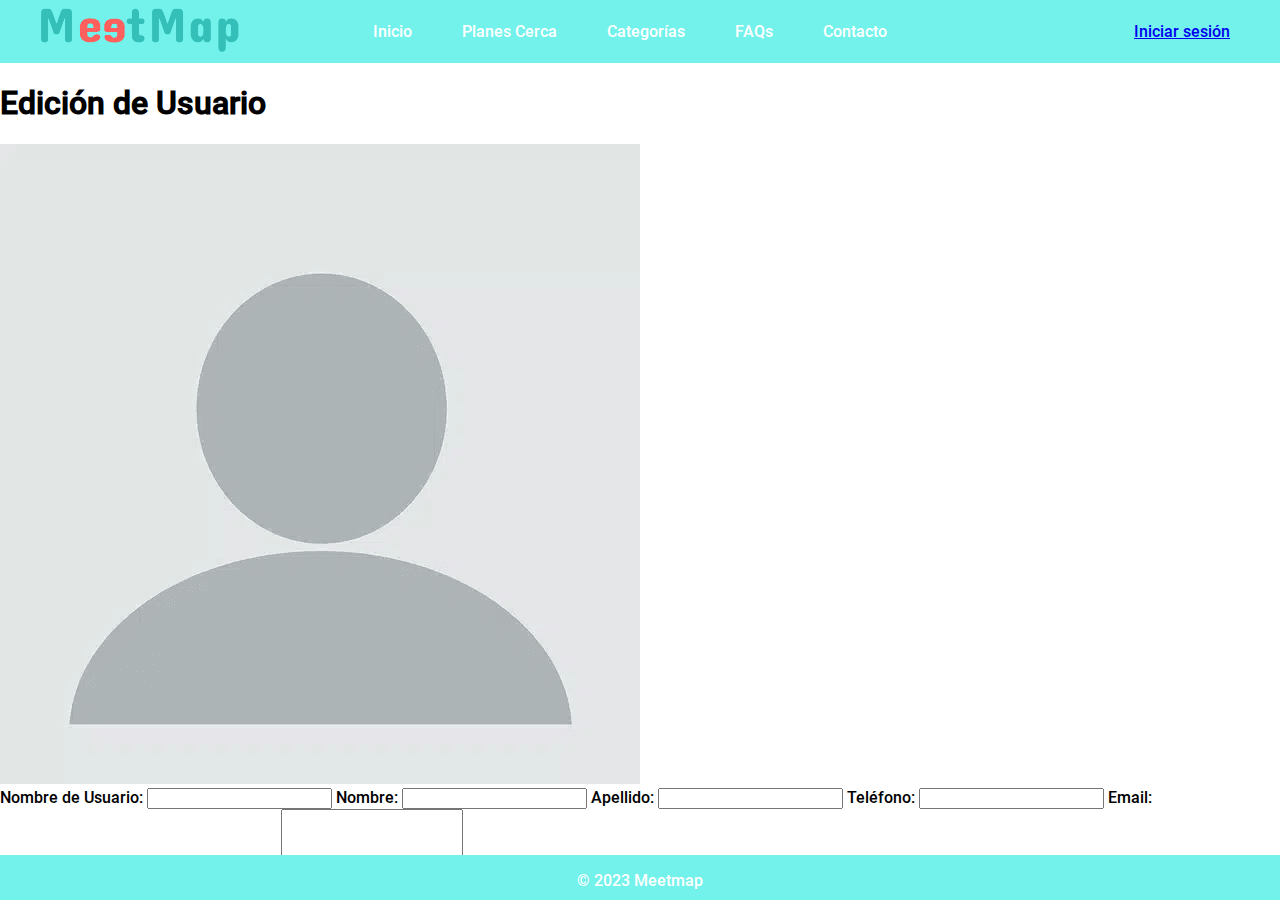
<file: editProfile.html>
<!DOCTYPE html>
<html>
	<head>
		<title>Mapa</title>
		<meta charset="UTF-8" />
		<meta name="author" content="Daniel García Ayala"/>
		<meta name="description" content="Mapa"/>
		<meta name="editor" content="Manual"/>
        <meta name="keywords" lang="es" content=""/>
        <link rel="stylesheet" type="text/css" href="style.css">
	</head>
	<body>
        <header>
            <div class="logo">
                <a href="#"><img src="meetmap.png" alt="Logo de la empresa"></a>
            </div>
            <nav>
                <ul class="menu">
                    <li><a href="#">Inicio</a></li>
                    <li><a href="#">Planes Cerca</a></li>
                    <li><a href="#">Categorías</a></li>
                    <li><a href="#">FAQs</a></li>
                    <li><a href="#">Contacto</a></li>
                </ul>
            </nav>
            <div class="login">
                <i class="fa fa-user"></i>
                <a href="#" id="mostrarPopup">Iniciar sesión</a>

                <div id="popup" class="popup">
                    <div class="popup-contenido">
                        <span class="cerrar" id="cerrarPopup">&times;</span>
                        <h2>Iniciar sesión</h2>
                        <form>
                            <label>Nombre de usuario<br><input type="text" placeholder="Usuario" required></label><br><br>
                            <label>Contraseña<br><input type="password" placeholder="Contraseña" required></label><br><br>
                            <button type="submit">Iniciar sesión</button>
                        </form>
                    </div>
                </div>
            
            </div>
        </header>
        <div class="container-form">
            <h1>Edición de Usuario</h1>
            <img id="imagen" src="user.png"/>
            <form>
                <label for="usuario">Nombre de Usuario:</label>
                <input type="text" id="usuario" name="usuario">
    
                <label for="nombre">Nombre:</label>
                <input type="text" id="nombre" name="nombre">
    
                <label for="apellido">Apellido:</label>
                <input type="text" id="apellido" name="apellido">
    
                <label for="telefono">Teléfono:</label>
                <input type="text" id="telefono" name="telefono">
    
                <label for="email">Email:</label>
                <input type="email" id="email" name="email">
    
                <label for="descripcion">Descripción:</label>
                <textarea id="descripcion" name="descripcion" rows="4"></textarea>
                    <button class="btn-actualizar" type="submit" value="Actualizar">Actualizar</button>
                </div>
            </form>
        <footer class="pie-pagina">
            <p>&copy; 2023 Meetmap</p>
        </footer>
        <script type = "text/javascript" src="./script.js"></script>
	</body>
</html>
</file>
<file: style.css>
@font-face {
    font-family: 'Roboto';
    src: url('./Roboto/Roboto-Medium.ttf') format('truetype'); 
    font-weight: normal;
    font-style: normal;
}
/* Estilos para el encabezado y otros elementos visuales */
body {
    padding: 0;
    margin: 0;
    font-family: "Roboto";
}

header {
    background-color: #72F2EB;
    color: #fff;
    display: flex;
    justify-content: space-between;
    align-items: center;
    width: 100%;
    height: 7vh;
    position: relative;
}

.logo img {
    max-width: 200px;
    height: auto;
    padding-left: 40px;
}

.menu {
    list-style: none;
    display: flex;
    margin-right: 100px;
    position: relative;
}

.menu li {
    margin-right: 50px;
    position: relative;
}

.menu li a {
    transition: 0.5s;
}

.menu li a:hover {
    color: #FF928A;
    font-size: 1.2em;
}

.menu a {
    text-decoration: none;
    color: #fff;
}

.login {
    display: flex;
    align-items: center;
    padding-right: 50px;
}

.login i {
    margin-right: 5px;
}

#map {
    height: calc(100vh - 12vh);
    width: 100%;
    position: relative;
    z-index: 1;
}

.pie-pagina {
    background-color: #72F2EB;
    color: white;
    text-align: center;
    position: fixed;
    bottom: 0;
    width: 100%;
    height: 5vh;
    z-index: 3;
}

.popup {
    display: none;
    position: fixed;
    top: 0;
    left: 0;
    width: 100%;
    height: 100%;
    background-color: rgba(0, 0, 0, 0.158);
    z-index: 2;
}

.popup-contenido {
    position: absolute;
    top: 50%;
    left: 50%;
    transform: translate(-50%, -50%);
    background-color: #FF5F5D;
    padding: 20px;
    box-shadow: 0 4px 8px rgba(0, 0, 0, 0.2);
    border-radius: 5px;
    display: flex;
    flex-direction: column;
    align-items: center;
    text-align: center;
}

.cerrar {
    position: absolute;
    top: 10px;
    right: 10px;
    font-size: 20px;
    cursor: pointer;
}

/* Estilo básico para el menú lateral */
.menu-lateral {
    width: 400px; 
    height: calc(100vh - 12vh); 
    position: fixed;
    top: 7vh; 
    left: 0; 
    background-color: #ececec; 
    overflow: hidden auto;
    transition: 0.5s;
    z-index: 2; 
    margin: 0;
    padding: 0;
}

.menu-lateral ul{
    padding: 0px;
    list-style: none;
    margin: 0;
    
}

.menu-lateral ul li {
    list-style: none;
    margin-left: 0px;
    padding: 10px;
    display: flex;
    align-items: center;
    justify-content: space-between;
}

.menu-lateral ul li:hover {
    background-color: rgb(245, 244, 244);
}

.menu-icon {
    display: inline-block;
    width: 50px; 
    height: 50px; 
    border-radius: 50%; 
    margin-right: 10px;
}

.menu-content {
    display: inline-block;
    flex: 1; 
}

.menu-button {
    display: inline-block;
    background-color: #333;
    color: white;
    border: none;
    padding: 5px 10px;
    cursor: pointer;
    transition: background-color 0.3s;
    margin-top: -10px;
}

.menu-button:hover {
    background-color: #555;
}

.tusplanes{
    text-align: center;
    font-size: 25px;
}

#main-content {
    margin-left: 250px; 
    transition: 0.5s;
}

/*ACTIVIDAD*/

.container {
    width: 100%;
    overflow: hidden;
    height: calc(100vh - 12vh);
}

.nombre {
    width: 100%;
    height: 20%;
    box-shadow: inset 0 0 0 1000px rgba(0,0,0,.5);
    background-image: url("https://www.dzoom.org.es/wp-content/uploads/2017/07/seebensee-2384369-810x540.jpg");
    background-repeat: no-repeat;
    background-size: cover;
    display: flex;
    justify-content: center;
    align-items: center;
}

.nombre h1 {
    font-size: 40px;
    color: white;
    margin: 0;
    text-shadow: 2px 2px 5px #000000;
}

.descripcion{
    width:90%;
    color: #303030;
    margin-top: 30px;
    margin-left: 20px;
}
.relevante{
    color: #303030;
    margin-left: 100px;
    width: 400px;
}

.relevante .lugar{
    display: grid;
    grid-template:"icono parrafo";
    justify-content: center;
    align-items: center;
}

.relevante .lugar img{
    grid: "icono";
    width: 30px;
    height:30px;
    opacity: 0.73;
    margin-bottom:3px;
}
.relevante .lugar p{
    grid: "parrafo";
    margin-left: 10px;
}

.relevante .fecha{
    display: grid;
    grid-template:"icono parrafo";
    justify-content: center;
    align-items: center;
}

.relevante .fecha img{
    grid: "icono";
    width: 30px;
    height:30px;
    opacity: 0.73;
    margin-bottom:3px;
}
.relevante .fecha p{
    grid: "parrafo";
    margin-left: 10px;
}

.relevante .hora{
    display: grid;
    grid-template:"icono parrafo";
    justify-content: center;
    align-items: center;
}

.relevante .hora img{
    grid: "icono";
    width: 30px;
    height:30px;
    opacity: 0.73;
    margin-bottom:3px;
}
.relevante .hora p{
    grid: "parrafo";
    margin-left: 10px;
}

.mas-info{
    width: 310px;
    color: #FF5F5D;
    margin-top: 30px;
    margin-left: 20px;
}

.mas-info .info{
    display: grid;
    grid-template:"icono parrafo";
}

.mas-info .info img{
    grid: "icono";
    width: 30px;
    height:30px;
    opacity: 0.73;
    margin-top:10px;
    margin-left: 10px;
}
.mas-info .info p a{
    grid: "parrafo";
    margin-left: 10px;
    text-decoration:none;
    color: #FF5F5D;
}

.suscribirse {
    width: 200px;
    height: 50px;
    position: fixed;
    bottom: 100px;
    right: 100px;
    background-color: #FF5F5D;
    color: #fff;
    box-shadow: 5px 2px 5px #00000020;
    font-size: 24px;
    padding: 10px 20px;
    border: none;
    border-radius: 5px;
    cursor: pointer;
}

.like {
    width: 40px;
    height: 40px;
    position: fixed;
    top: 260px;
    right: 40px;
    font-size: 24px;
    color: #ff0000; 
    cursor: pointer;
}
</file>
